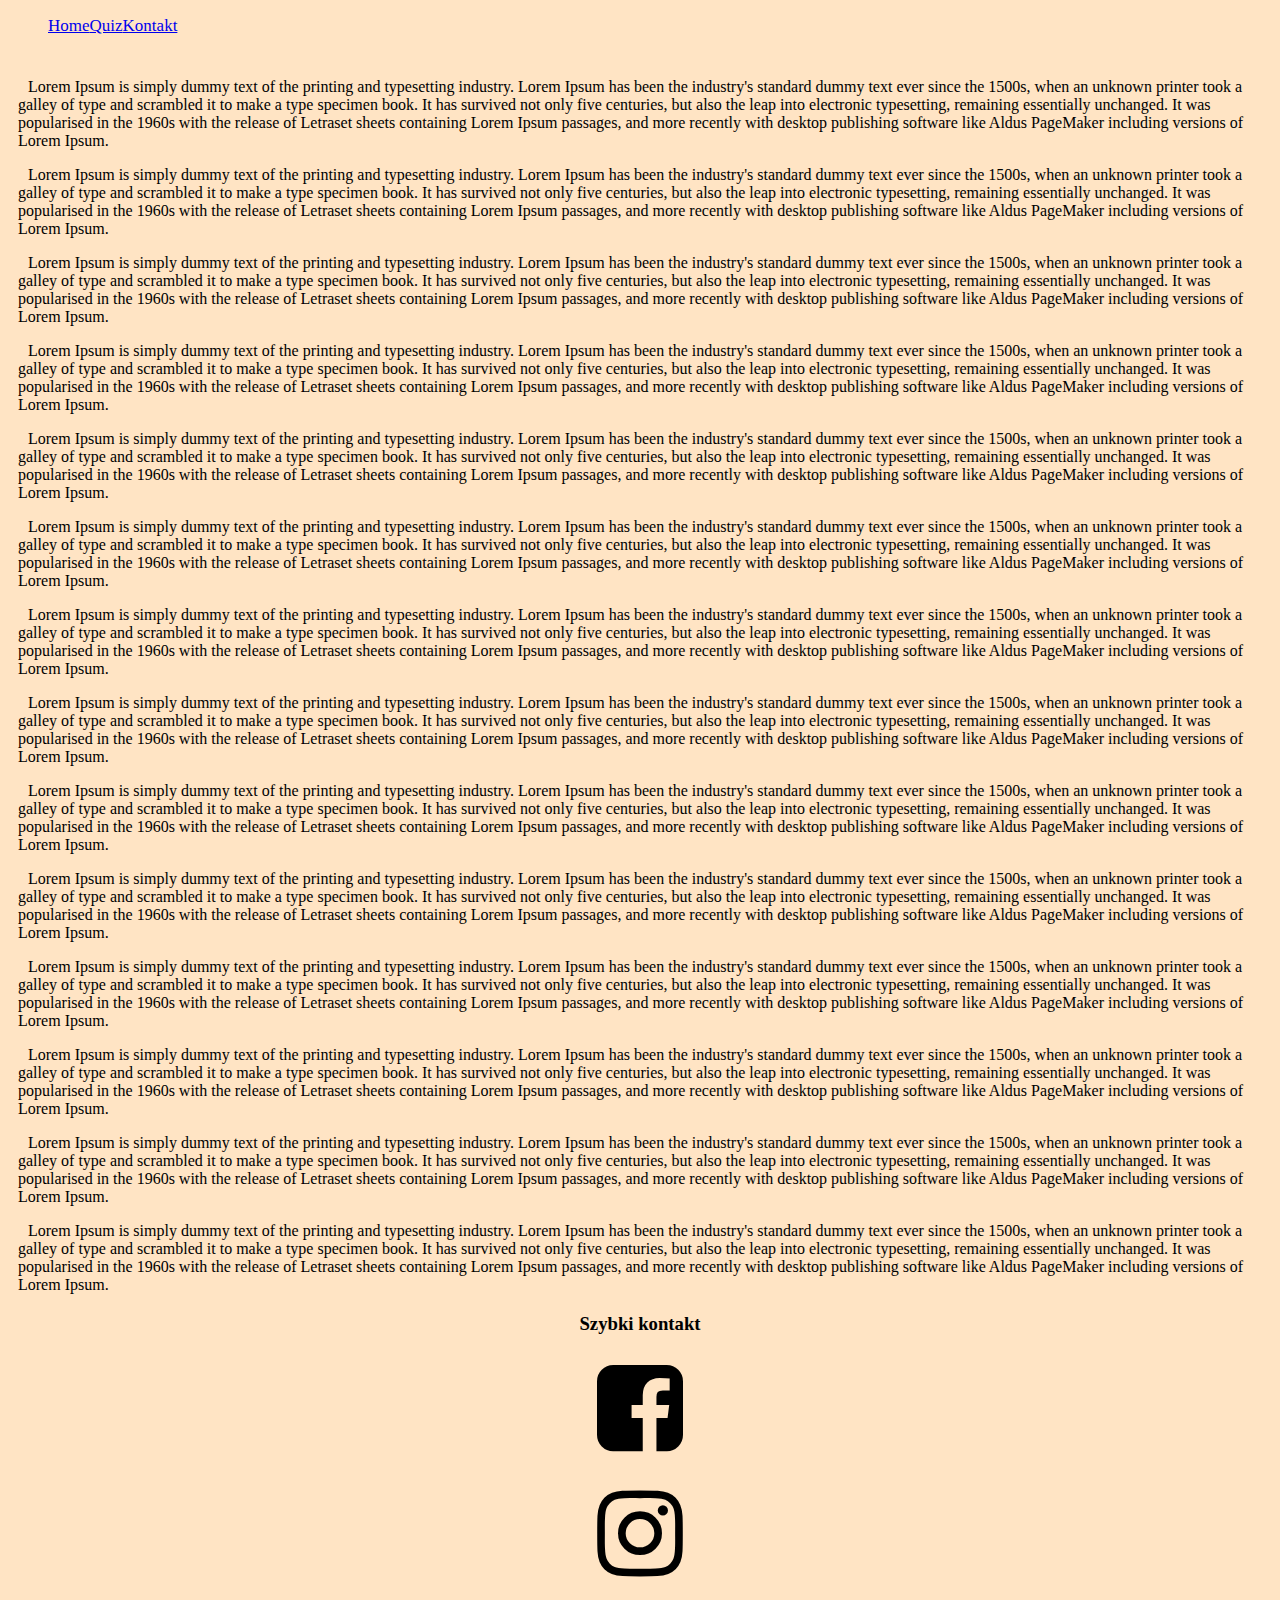
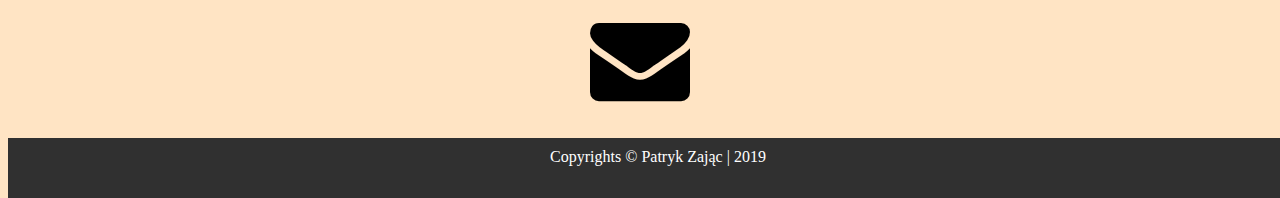
<file: index.html>
<!DOCTYPE html>
<html lang="en">
<head>
    <meta charset="UTF-8">
    <title>Patryk Zajac</title>
    <link rel="stylesheet" href="https://stackpath.bootstrapcdn.com/bootstrap/4.2.1/css/bootstrap.min.css" integrity="sha384-GJzZqFGwb1QTTN6wy59ffF1BuGJpLSa9DkKMp0DgiMDm4iYMj70gZWKYbI706tWS" crossorigin="anonymous">
    <link rel="stylesheet" href="https://cdnjs.cloudflare.com/ajax/libs/font-awesome/4.7.0/css/font-awesome.css"/>
    <link rel="stylesheet" href="css/style.css" type="text/css" />
</head>
<body>
<div class = "page-container">
    <div class = "navbar"></div>

    <div class="main-container">
        <div class="row col-lg-12 col-md-12 col-sm-12 col-xl-12">
          <div class="col-lg-9 col-md-9 col-sm-9 col-xl-9"><p>Lorem Ipsum is simply dummy text of the printing and typesetting industry. Lorem Ipsum has been the industry's standard dummy text ever since the 1500s, when an unknown printer took a galley of type and scrambled it to make a type specimen book. It has survived not only five centuries, but also the leap into electronic typesetting, remaining essentially unchanged. It was popularised in the 1960s with the release of Letraset sheets containing Lorem Ipsum passages, and more recently with desktop publishing software like Aldus PageMaker including versions of Lorem Ipsum.</p>
          <p>Lorem Ipsum is simply dummy text of the printing and typesetting industry. Lorem Ipsum has been the industry's standard dummy text ever since the 1500s, when an unknown printer took a galley of type and scrambled it to make a type specimen book. It has survived not only five centuries, but also the leap into electronic typesetting, remaining essentially unchanged. It was popularised in the 1960s with the release of Letraset sheets containing Lorem Ipsum passages, and more recently with desktop publishing software like Aldus PageMaker including versions of Lorem Ipsum.</p>
          <p>Lorem Ipsum is simply dummy text of the printing and typesetting industry. Lorem Ipsum has been the industry's standard dummy text ever since the 1500s, when an unknown printer took a galley of type and scrambled it to make a type specimen book. It has survived not only five centuries, but also the leap into electronic typesetting, remaining essentially unchanged. It was popularised in the 1960s with the release of Letraset sheets containing Lorem Ipsum passages, and more recently with desktop publishing software like Aldus PageMaker including versions of Lorem Ipsum.</p>
          <p>Lorem Ipsum is simply dummy text of the printing and typesetting industry. Lorem Ipsum has been the industry's standard dummy text ever since the 1500s, when an unknown printer took a galley of type and scrambled it to make a type specimen book. It has survived not only five centuries, but also the leap into electronic typesetting, remaining essentially unchanged. It was popularised in the 1960s with the release of Letraset sheets containing Lorem Ipsum passages, and more recently with desktop publishing software like Aldus PageMaker including versions of Lorem Ipsum.</p>
          <p>Lorem Ipsum is simply dummy text of the printing and typesetting industry. Lorem Ipsum has been the industry's standard dummy text ever since the 1500s, when an unknown printer took a galley of type and scrambled it to make a type specimen book. It has survived not only five centuries, but also the leap into electronic typesetting, remaining essentially unchanged. It was popularised in the 1960s with the release of Letraset sheets containing Lorem Ipsum passages, and more recently with desktop publishing software like Aldus PageMaker including versions of Lorem Ipsum.</p>
          <p>Lorem Ipsum is simply dummy text of the printing and typesetting industry. Lorem Ipsum has been the industry's standard dummy text ever since the 1500s, when an unknown printer took a galley of type and scrambled it to make a type specimen book. It has survived not only five centuries, but also the leap into electronic typesetting, remaining essentially unchanged. It was popularised in the 1960s with the release of Letraset sheets containing Lorem Ipsum passages, and more recently with desktop publishing software like Aldus PageMaker including versions of Lorem Ipsum.</p>
          <p>Lorem Ipsum is simply dummy text of the printing and typesetting industry. Lorem Ipsum has been the industry's standard dummy text ever since the 1500s, when an unknown printer took a galley of type and scrambled it to make a type specimen book. It has survived not only five centuries, but also the leap into electronic typesetting, remaining essentially unchanged. It was popularised in the 1960s with the release of Letraset sheets containing Lorem Ipsum passages, and more recently with desktop publishing software like Aldus PageMaker including versions of Lorem Ipsum.</p>
          <p>Lorem Ipsum is simply dummy text of the printing and typesetting industry. Lorem Ipsum has been the industry's standard dummy text ever since the 1500s, when an unknown printer took a galley of type and scrambled it to make a type specimen book. It has survived not only five centuries, but also the leap into electronic typesetting, remaining essentially unchanged. It was popularised in the 1960s with the release of Letraset sheets containing Lorem Ipsum passages, and more recently with desktop publishing software like Aldus PageMaker including versions of Lorem Ipsum.</p>
          <p>Lorem Ipsum is simply dummy text of the printing and typesetting industry. Lorem Ipsum has been the industry's standard dummy text ever since the 1500s, when an unknown printer took a galley of type and scrambled it to make a type specimen book. It has survived not only five centuries, but also the leap into electronic typesetting, remaining essentially unchanged. It was popularised in the 1960s with the release of Letraset sheets containing Lorem Ipsum passages, and more recently with desktop publishing software like Aldus PageMaker including versions of Lorem Ipsum.</p>
          <p>Lorem Ipsum is simply dummy text of the printing and typesetting industry. Lorem Ipsum has been the industry's standard dummy text ever since the 1500s, when an unknown printer took a galley of type and scrambled it to make a type specimen book. It has survived not only five centuries, but also the leap into electronic typesetting, remaining essentially unchanged. It was popularised in the 1960s with the release of Letraset sheets containing Lorem Ipsum passages, and more recently with desktop publishing software like Aldus PageMaker including versions of Lorem Ipsum.</p>
          <p>Lorem Ipsum is simply dummy text of the printing and typesetting industry. Lorem Ipsum has been the industry's standard dummy text ever since the 1500s, when an unknown printer took a galley of type and scrambled it to make a type specimen book. It has survived not only five centuries, but also the leap into electronic typesetting, remaining essentially unchanged. It was popularised in the 1960s with the release of Letraset sheets containing Lorem Ipsum passages, and more recently with desktop publishing software like Aldus PageMaker including versions of Lorem Ipsum.</p>
          <p>Lorem Ipsum is simply dummy text of the printing and typesetting industry. Lorem Ipsum has been the industry's standard dummy text ever since the 1500s, when an unknown printer took a galley of type and scrambled it to make a type specimen book. It has survived not only five centuries, but also the leap into electronic typesetting, remaining essentially unchanged. It was popularised in the 1960s with the release of Letraset sheets containing Lorem Ipsum passages, and more recently with desktop publishing software like Aldus PageMaker including versions of Lorem Ipsum.</p>
          <p>Lorem Ipsum is simply dummy text of the printing and typesetting industry. Lorem Ipsum has been the industry's standard dummy text ever since the 1500s, when an unknown printer took a galley of type and scrambled it to make a type specimen book. It has survived not only five centuries, but also the leap into electronic typesetting, remaining essentially unchanged. It was popularised in the 1960s with the release of Letraset sheets containing Lorem Ipsum passages, and more recently with desktop publishing software like Aldus PageMaker including versions of Lorem Ipsum.</p>
          <p>Lorem Ipsum is simply dummy text of the printing and typesetting industry. Lorem Ipsum has been the industry's standard dummy text ever since the 1500s, when an unknown printer took a galley of type and scrambled it to make a type specimen book. It has survived not only five centuries, but also the leap into electronic typesetting, remaining essentially unchanged. It was popularised in the 1960s with the release of Letraset sheets containing Lorem Ipsum passages, and more recently with desktop publishing software like Aldus PageMaker including versions of Lorem Ipsum.</p>
        </div>
          <div class="col-lg-3 col-md-3 col-sm-3 col-xl-3">
              <h3 class="right-side-h3">Szybki kontakt</h3>
              <div class="side-bar-contact-element"><i class="fa fa-facebook-square" aria-hidden="true"></i></div>
              <div class="side-bar-contact-element"><i class="fa fa-instagram" aria-hidden="true"></i></div>
              <div class="side-bar-contact-element"><i class="fa fa-envelope" aria-hidden="true"></i></i></div>
          </div>
        </div>
    </div>
    <div class="scroll">
      <button class="btn btn-success"><i class="fa fa-arrow-circle-up" aria-hidden="true"></i> Do góry</button>
    </div>
    <footer class="footer"></footer>
</div>
<script src="js/innerScripts/navbar.js"></script>
<script src="js/innerScripts/footer.js"></script>
<script src="js/scroll.js"></script>
</body>
</html>
</file>
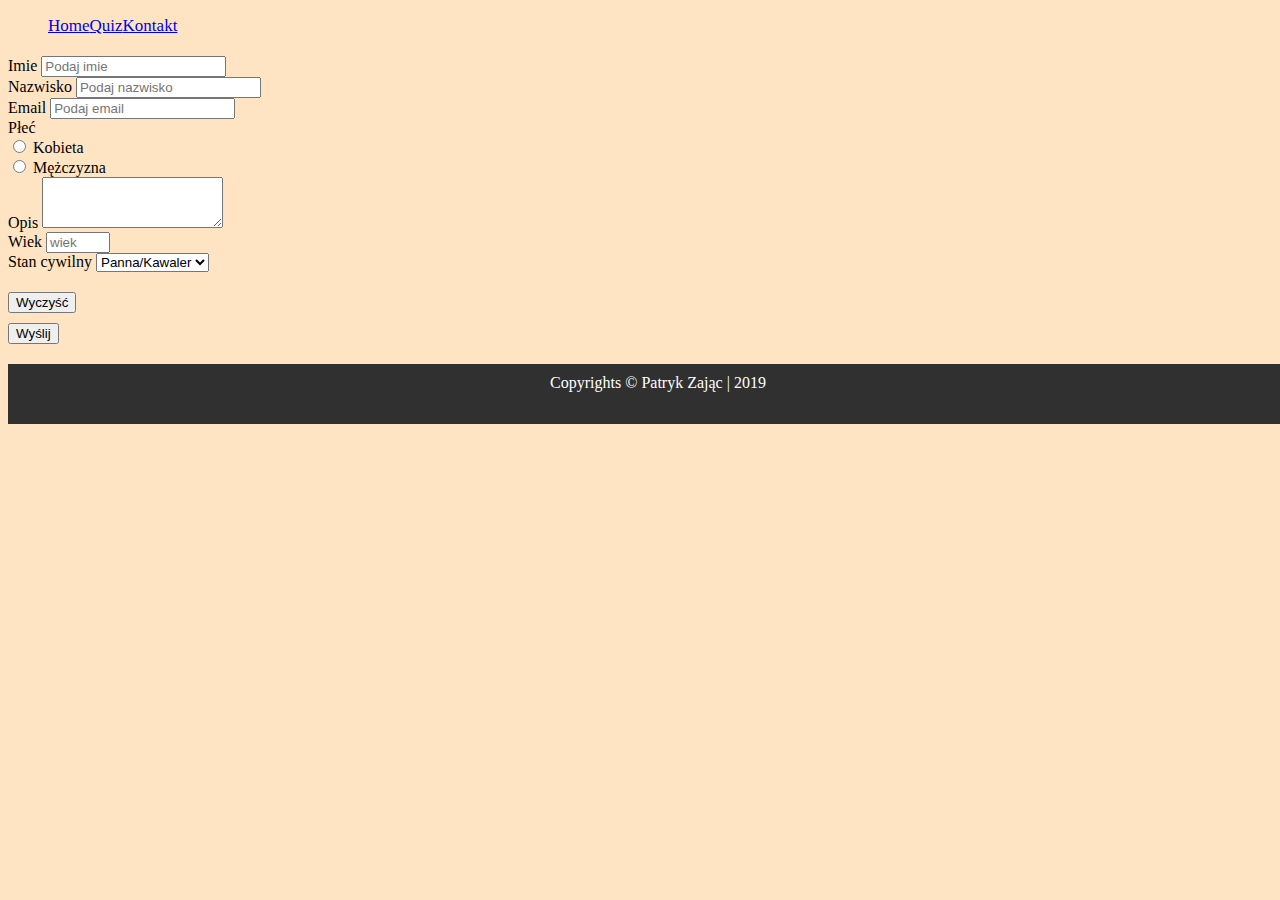
<file: contact.html>
<!DOCTYPE html>
<html lang="en">
<head>
    <meta charset="UTF-8">
    <title>Kontakt</title>
    <link rel="stylesheet" href="https://stackpath.bootstrapcdn.com/bootstrap/4.2.1/css/bootstrap.min.css" integrity="sha384-GJzZqFGwb1QTTN6wy59ffF1BuGJpLSa9DkKMp0DgiMDm4iYMj70gZWKYbI706tWS" crossorigin="anonymous">
    <link rel="stylesheet" href="css/style.css" type="text/css" />
</head>
<body>
<div class = "page-container">
    <div class = "navbar"></div>

    <div class="col-2" id="form-main">
        <form>
            <div class="form-row">
                <div class="form-group col-md-6">
                    <label for="inputFirstName">Imie</label>
                    <input type="text" class="form-control" id="inputFirstName" placeholder="Podaj imie">
                </div>
                <div class="form-group col-md-6">
                    <label for="inputSecondName">Nazwisko</label>
                    <input type="text" class="form-control" id="inputSecondName" placeholder="Podaj nazwisko">
                </div>
            </div>
            <div class="form-group">
                <label for="inputEmailAddres">Email</label>
                <input type="email" class="form-control" id="inputEmailAddres" placeholder="Podaj email">
            </div>
            <div class="form-group">
                <label for="gender">Płeć</label>
                <div id="gender">
                    <div class="custom-control custom-radio custom-control-inline">
                        <input type="radio" id="genderFemale" name="radio-gender" class="custom-control-input">
                        <label class="custom-control-label" for="genderFemale">Kobieta</label>
                    </div>
                    <div class="custom-control custom-radio custom-control-inline">
                        <input type="radio" id="genderMale" name="radio-gender" class="custom-control-input">
                        <label class="custom-control-label" for="genderMale">Mężczyzna</label>
                    </div>
                </div>
            </div>
            <div class="form-group">
                <label for="form-descripction">Opis</label>
                <textarea class="form-control" id="form-descripction" rows="3"></textarea>
            </div>
            <div class="form-row">
                <label for="form-age">Wiek</label>
                <input type="number" min="5" max="130" class="form-control" id="form-age" placeholder="wiek">
            </div>
            <div class="form-row">
                <label class="my-1 mr-2" for="inlineFormCustomSelectPref">Stan cywilny</label>
                <select class="custom-select my-1 mr-sm-2" id="inlineFormCustomSelectPref">
                    <option selected>Panna/Kawaler</option>
                    <option value="1">???</option>
                </select>
            </div>
            <div class="form-row" id="form-buttons">
                <div class="form-row col-md-3" id="form-clear-button">
                    <button type="clear" class="btn btn-primary">Wyczyść</button>
                </div>
                <div class="form-row col-md-3" id="form-submit-button">
                    <button type="clear" class="btn btn-primary">Wyślij</button>
                </div>
            </div>
        </form>
    </div>
    <div class="scroll">
      <button class="btn btn-success"><i class="fa fa-arrow-circle-up" aria-hidden="true"></i> Do góry</button>
    </div>
    <footer class="footer"></footer>
</div>
<script src="js/scroll.js"></script>
<script src="js/innerScripts/navbar.js"></script>
<script src="js/innerScripts/footer.js"></script>
</body>
</html>
</file>
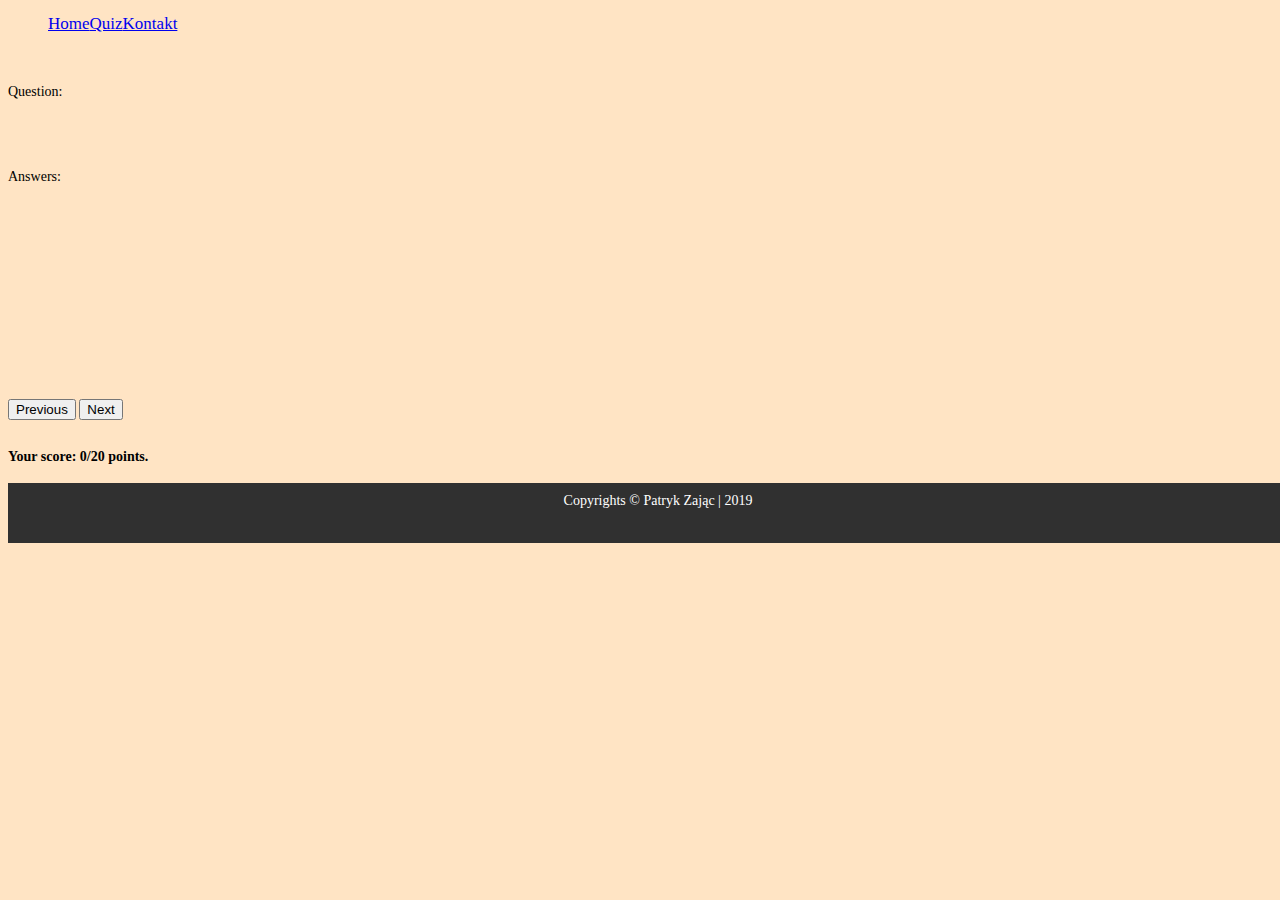
<file: quiz.html>
<!DOCTYPE html>
<html lang="en">
<head>
    <meta charset="UTF-8">
    <title>Patryk Zajac</title>
    <link rel="stylesheet" href="https://stackpath.bootstrapcdn.com/bootstrap/4.2.1/css/bootstrap.min.css" integrity="sha384-GJzZqFGwb1QTTN6wy59ffF1BuGJpLSa9DkKMp0DgiMDm4iYMj70gZWKYbI706tWS" crossorigin="anonymous">
    <link rel="stylesheet" href="css/style.css" type="text/css" />
    <link rel="stylesheet" href="css/style_quiz.css">

</head>
<body>
<div class = "page-container">
    <div class = "navbar"></div>
    <div class="container list">
      <div id = "question-div">Question<span id="question-number"></span>: <h4 class="question"></h4></div>

      <div id = "answers-div">
        Answers:
        <ul class="list-group">
            <li class="list-group-item"></li>
            <li class="list-group-item"></li>
            <li class="list-group-item"></li>
            <li class="list-group-item"></li>
        </ul>
      </div>
      <div class="buttons">
          <button class="btn btn-danger previous">Previous</button>
          <button class="btn btn-success next">Next</button>
      </div>

      <h4>Your score: <span class="score">0</span>/20 points.</h4>
    </div>
    <div class="container results" style="display: none">
        <div class="btn-group-custom">
            <button class="btn btn-success btn-custom restart">Retake quiz</button>
        </div>
        <div class="score">
            <table class="table table-striped">
                <thead>
                <tr>
                    <th>#</th>
                    <th>Point/20</th>
                    <th>Average</th>
                </tr>
                </thead>
                <tbody>
                <tr>
                    <th scope="row">Your score</th>
                    <td class="userScorePoint"></td>
                    <td class="average"></td>
                </tr>
                </tbody>
            </table>
        </div>
    </div>
    <div class="scroll">
      <button class="btn btn-success"><i class="fa fa-arrow-circle-up" aria-hidden="true"></i> Do góry</button>
    </div>
    <footer class="footer"></footer>
</div>
<script src="js/quiz.js"></script>
<script src="js/scroll.js"></script>
<script src="js/innerScripts/navbar.js"></script>
<script src="js/innerScripts/footer.js"></script>
</body>
</html>
</file>
<file: css/style.css>
body{
    background-color: bisque;
}
li {
    font-size: 17px;
    display: inline;
}
.navbar{
  margin: 0;
  padding: 0;
}
p{
  text-indent: 10px;
}
#form-main{
    margin:20px auto;
}
#form-clear-button,#form-submit-button{
    margin: 10px auto;
}
#form-buttons{
    margin-top: 20px;
}
.main-container{
    padding: 10px;
    margin: 10px auto;
}
.right-side-h3{
    text-align: center;
}
.side-bar-contact-element{
    text-align: center;
    font-size: 100px;
    margin-top:10px;
}
.page-contrainer{
  position: relative;
  min-height: 100vh;
}
.footer{
  position: absolute;
  background-color: #303030;
  color: #FFF;
  height: 2.5rem;
  padding: 10px;
  text-align: center;
  width:100%;
}
.scroll {
    position: fixed;
    bottom: 50px;
    right: 30px;
    display: none;
}
</file>
<file: css/style_quiz.css>
body {
    width: 100%;
    font-size: 14px;
}

.container {
    margin-top: 50px;
}

.list-group-item {

    cursor: pointer;
}

.correct {
    background-color: #289a27;
}

.incorrect {
    background-color: #c41a21;
}

.buttons {
    padding: 10px 10px 10px 0;
}
#answers-div{
  height: 220px;
}
#question-div{
  height: 85px;
}
</file>
